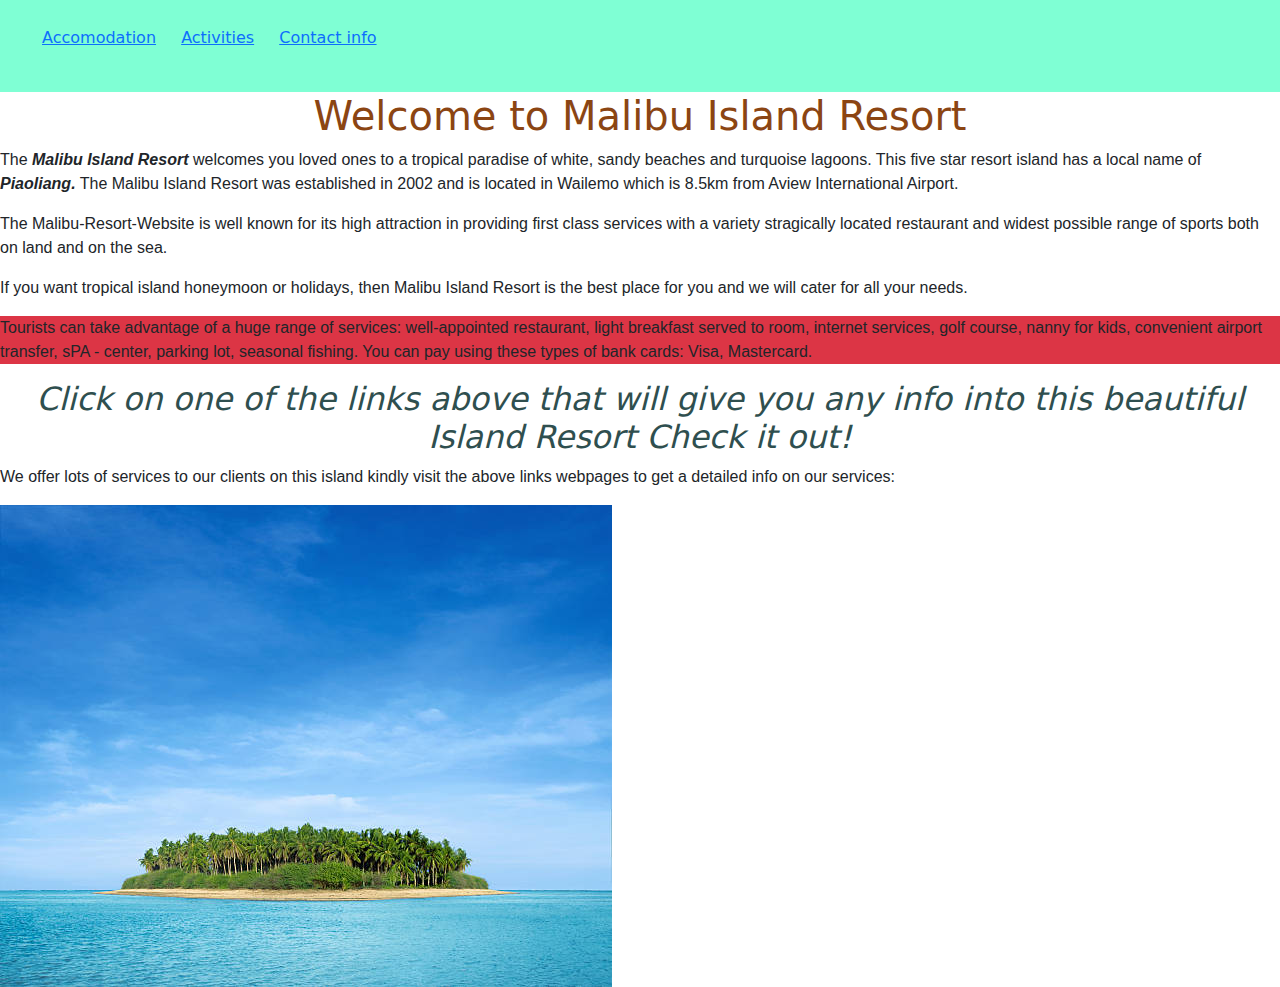
<file: index.html>
<!DOCTYPE html>
<head>
    <title>Malibu-Resort-Website</title>
    <link rel="stylesheet" href="css/bootstrap.css">
    <link href="css/resort.css" rel="stylesheet" type="text/css">
</head>
<body>
<div class = "navbar">    <ul>
    <li><a href="accomodation.html">Accomodation</a></li>
    <li><a href="activities.html">Activities</a></li>
    <li><a href="contact.html">Contact info</a></li>

</ul></div>
    <h1>Welcome to Malibu Island Resort</h1>
    <p>The <strong><em>Malibu Island Resort</em></strong> welcomes you loved ones to a tropical paradise of white, sandy beaches and turquoise lagoons. This five star resort island has a local name of <strong><em>Piaoliang.</em></strong> The Malibu Island Resort was established in 2002 and is located in Wailemo which is 8.5km from Aview International Airport.</p>
    <p>The Malibu-Resort-Website is well known for its high attraction in providing first class services with a variety stragically located restaurant and widest possible range of sports both on land and on the sea.</p>
    <p>If you want tropical island honeymoon or holidays, then Malibu Island Resort is the best place for you and we will cater for all your needs.</p>

    <p class="bg-danger">Tourists can take advantage of a huge range of services: well-appointed restaurant, light breakfast served to room, internet services, golf course, nanny for kids, convenient airport transfer, sPA - center, parking lot, seasonal fishing. You can pay using these types of bank cards: Visa, Mastercard.</p>

    <h2>Click on one of the links above that will give you any info into this beautiful Island Resort Check it out!</h2>
    <p>We offer lots of services to our clients on this island kindly visit the above links  webpages to get a detailed info on our services:</p>

    <img src="images/Malibu Island Resort.jpg" alt="A photo of Malibu Island Resort">

</body>
</html>
</file>
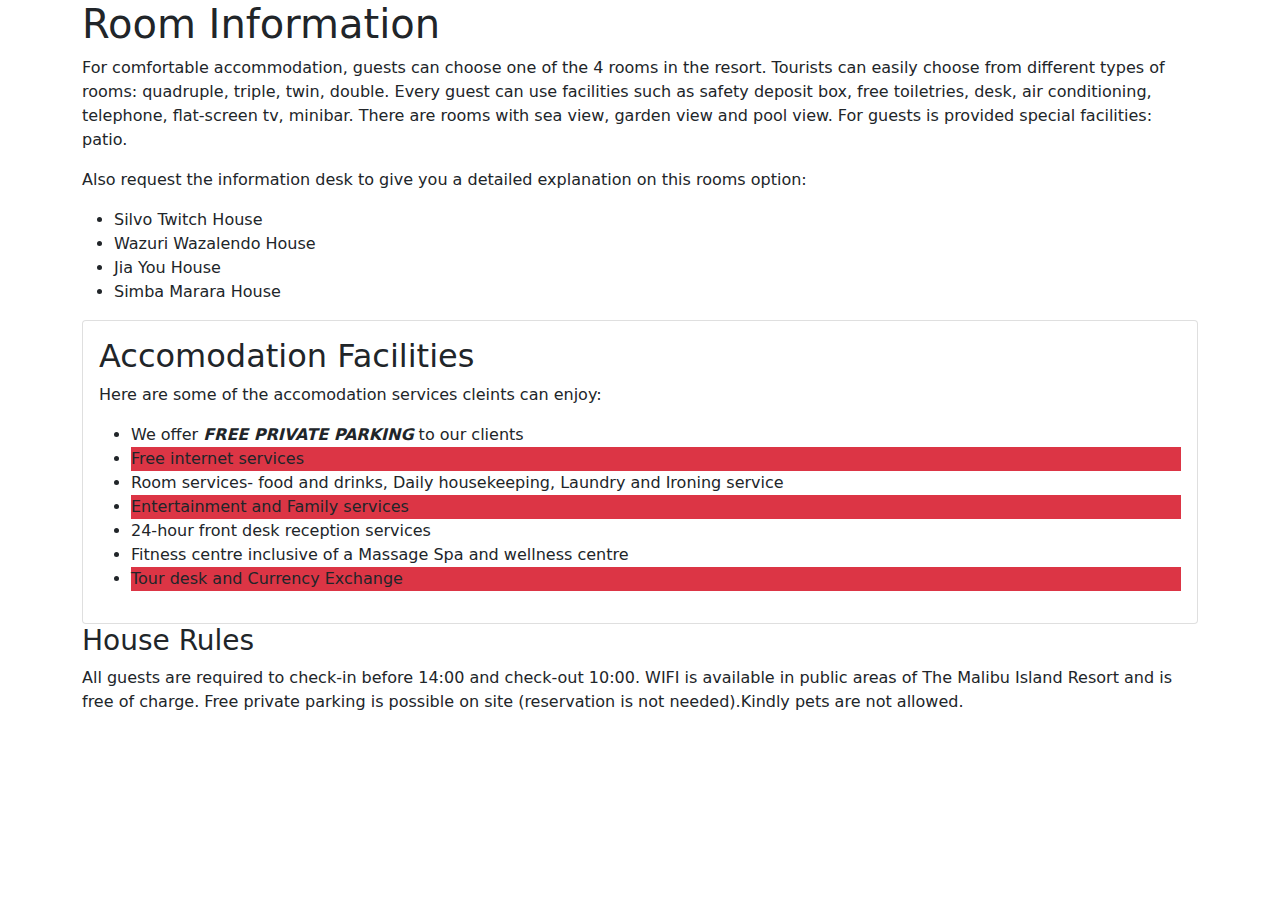
<file: accomodation.html>
<!DOCTYPE html>
<html lang="en">
<head>
    <title>Accomodation</title>
    <link rel="stylesheet" href="css/bootstrap.css">
</head>
<body>
    <div class="container">
    <h1>Room Information</h1>
    <p>For comfortable accommodation, guests can choose one of the 4 rooms in the resort. Tourists can easily choose from different types of rooms: quadruple, triple, twin, double. Every guest can use facilities such as safety deposit box, free toiletries, desk, air conditioning, telephone, flat-screen tv, minibar. There are rooms with sea view, garden view and pool view. For guests is provided special facilities: patio.</p>
    <p>Also request the information desk to give you a detailed explanation on this rooms option:</p>
    <ul>
        <li>Silvo Twitch House</li>
        <li>Wazuri Wazalendo House</li>
        <li>Jia You House</li>
        <li>Simba Marara House</li>
    </ul>
    <div class ="card">
        <div class ="card-body">
    <h2>Accomodation Facilities</h2>
    <p>Here are some of the accomodation services cleints can enjoy:</p>
    <ul>
        <li>We offer <strong><em>FREE PRIVATE PARKING</em></strong> to our clients</li>
        <li class="bg-danger">Free internet services</li>
        <li>Room services- food and drinks, Daily housekeeping, Laundry and Ironing service</li>
        <li class="bg-danger">Entertainment and Family services</li>
        <li>24-hour front desk reception services</li>
        <li>Fitness centre inclusive of a Massage Spa and wellness centre</li>
        <li class="bg-danger">Tour desk and Currency Exchange</li>
    </ul>
        </div>
    </div>

    <h3>House Rules</h3>
    <p>All guests are required to check-in before 14:00 and check-out 10:00. WIFI is available in public areas of The Malibu Island Resort and is free of charge. Free private parking is possible on site (reservation is not needed).Kindly pets are not allowed.</p>
</body>
</html>
</file>
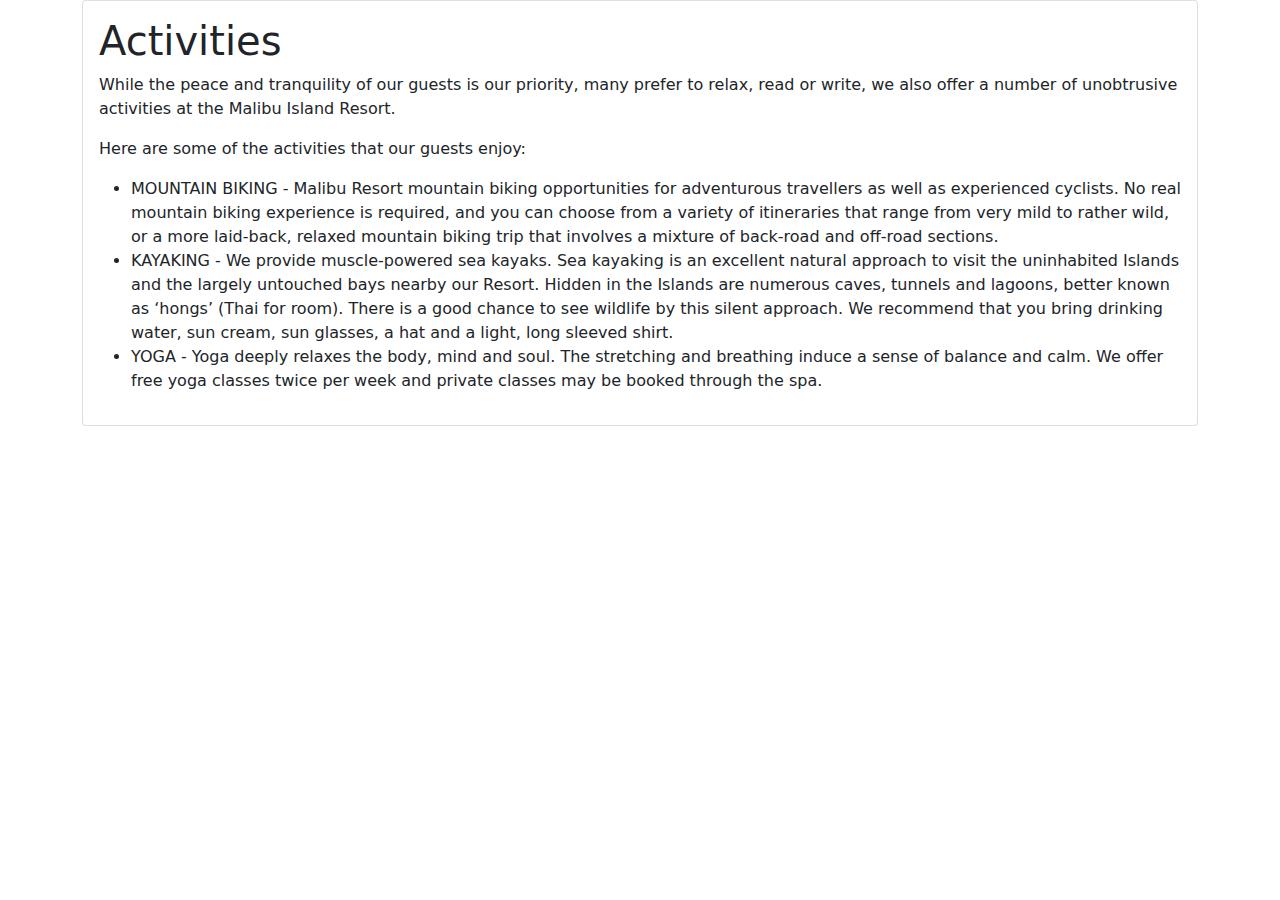
<file: activities.html>
<!DOCTYPE html>
<html lang="en">
<head>
    <title>Activities</title>
    <link rel="stylesheet" href="css/bootstrap.css">
</head>
<body>
    <div class="container">
        <div class ="card">
            <div class ="card-body">
    <h1>Activities</h1>
    <p>While the peace and tranquility of our guests is our priority, many prefer to relax, read or write, we also offer a number of unobtrusive activities at the Malibu Island Resort.</p>
    <p>Here are some of the activities that our guests enjoy:</p>
    <ul>
        <li>MOUNTAIN BIKING -  Malibu Resort mountain biking opportunities for adventurous travellers as well as experienced cyclists. No real mountain biking experience is required, and you can choose from a variety of itineraries that range from very mild to rather wild, or a more laid-back, relaxed mountain biking trip that involves a mixture of back-road and off-road sections.</li>
        <li>KAYAKING - We provide muscle-powered sea kayaks. Sea kayaking is an excellent natural approach to visit the uninhabited Islands and the largely untouched bays nearby our Resort. Hidden in the Islands are numerous caves, tunnels and lagoons, better known as ‘hongs’ (Thai for room). There is a good chance to see wildlife by this silent approach. We recommend that you bring drinking water, sun cream, sun glasses, a hat and a light, long sleeved shirt.</li>
        <li>YOGA - Yoga deeply relaxes the body, mind and soul. The stretching and breathing induce a sense of balance and calm. We offer free yoga classes twice per week and private classes may be booked through the spa.</li>
    </ul>
    </div> 
        </div>
    </div>
    
</body>
</html>
</file>
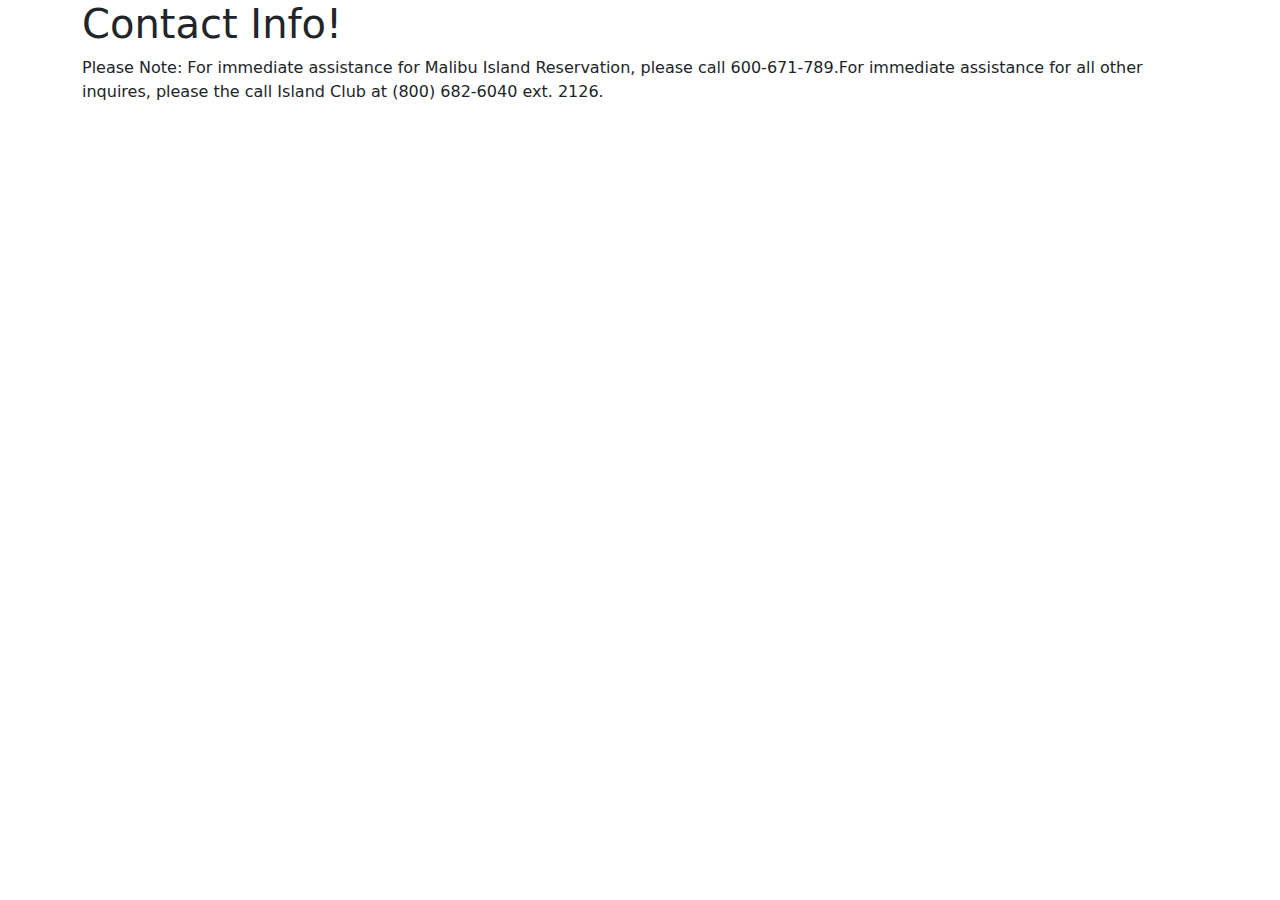
<file: contact.html>
<!DOCTYPE html>
<html lang="en">
<head>
    <title>Contact info</title>
    <link rel="stylesheet" href="css/bootstrap.css">
</head>
<body>
    <div class="container">
    <h1>Contact Info!</h1>
    <p>Please Note: For immediate assistance for Malibu Island Reservation, please call 600-671-789.For immediate assistance for all other inquires, please the call Island Club at (800) 682-6040 ext. 2126.</p>
    </div>
</body>
</html>
</file>
<file: css/resort.css>
.navbar{background-color: aquamarine;}
.navbar li{
  display: inline-block;
  padding: 10px;
 
}

h1 {
    color:saddlebrown;
    text-align: center;
  }
  h2 {
    color:darkslategray;
    font-style: italic;
    text-align: center;
  }
  p {
    font-family: sans-serif;
  }
  ul {
    line-height: 40px;
  }
</file>
